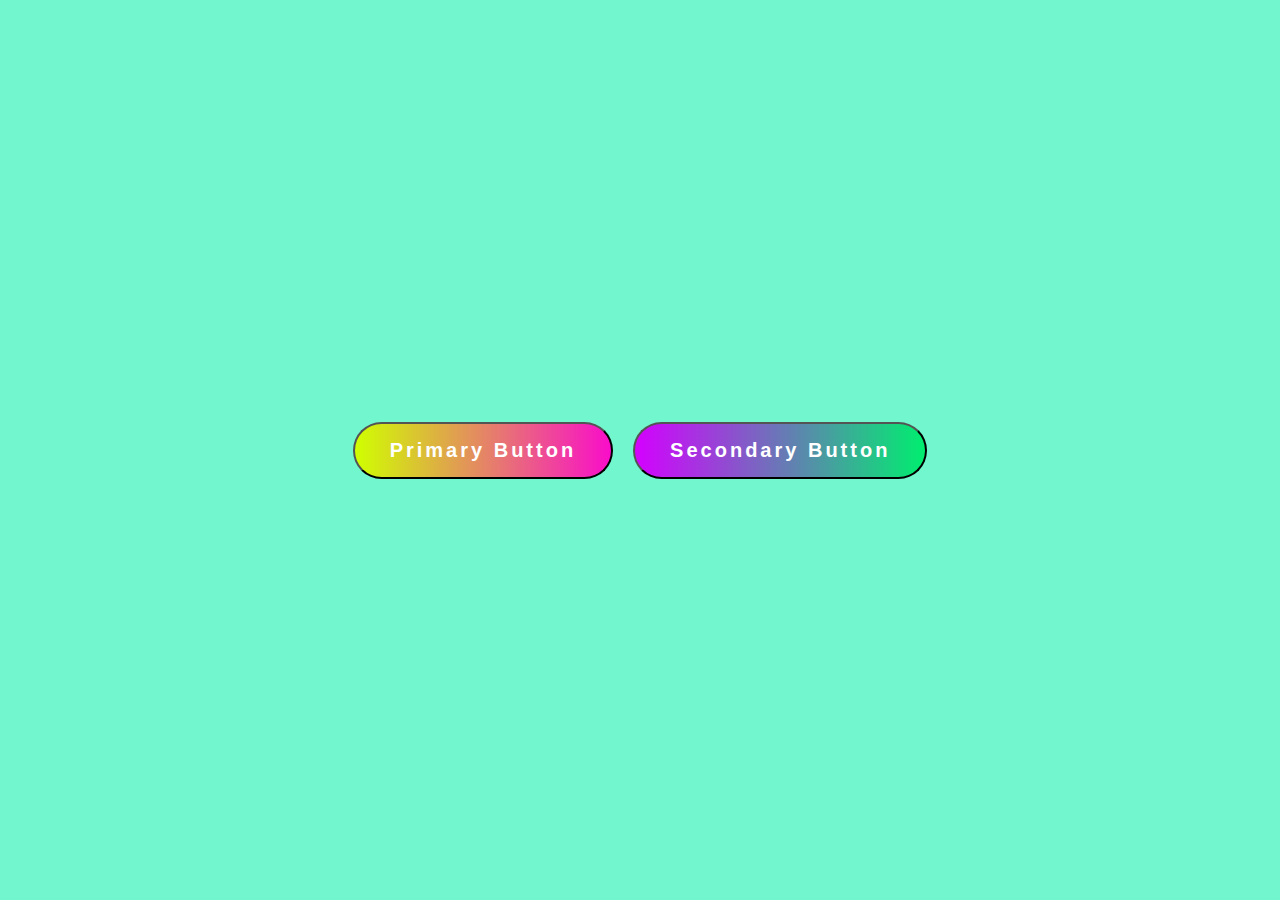
<file: button-ripple-effect/index.html>
<!DOCTYPE html>
<html lang="en">
<head>
    <meta charset="UTF-8">
    <meta name="viewport" content="width=device-width, initial-scale=1.0">
    <title>Document</title>
    <link rel="stylesheet" href="./style.css">
</head>
<body>
    <button class="ripple-effect">Primary Button</button>
    <button class="ripple-effect secondary">Secondary Button</button>

    <script src="./script.js"></script>
</body>
</html>
</file>
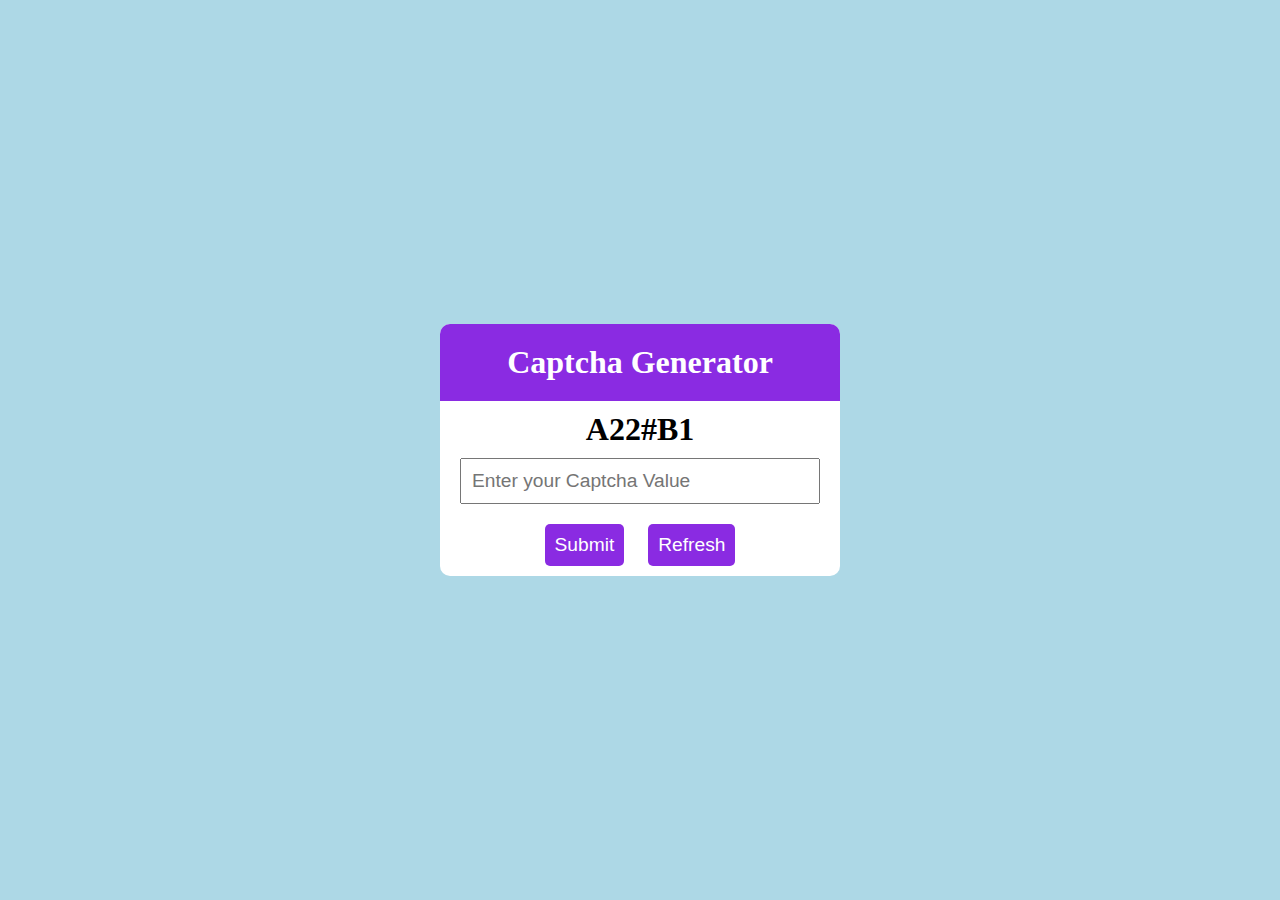
<file: captcha-generator/index.html>
<!DOCTYPE html>
<html lang="en">
<head>
    <meta charset="UTF-8">
    <meta name="viewport" content="width=device-width, initial-scale=1.0">
    <title>Document</title>
    <link rel="stylesheet" href="./style.css">
</head>
<body>
    <div class="container">
        <div class="header">
            <h1>
                Captcha Generator
            </h1>
        </div>
        <div class="captcha">
            A22#B1
        </div>
        <div class="input">
            <input type="text" id="input" placeholder="Enter your Captcha Value">
        </div>
        <div class="buttons">
            <button
                id="submit"
            >
                Submit
            </button>
            <button
                id="refresh"
            >
                Refresh
            </button>
        </div>
    </div>
    <script src="./script.js"></script>
</body>
</html>
</file>
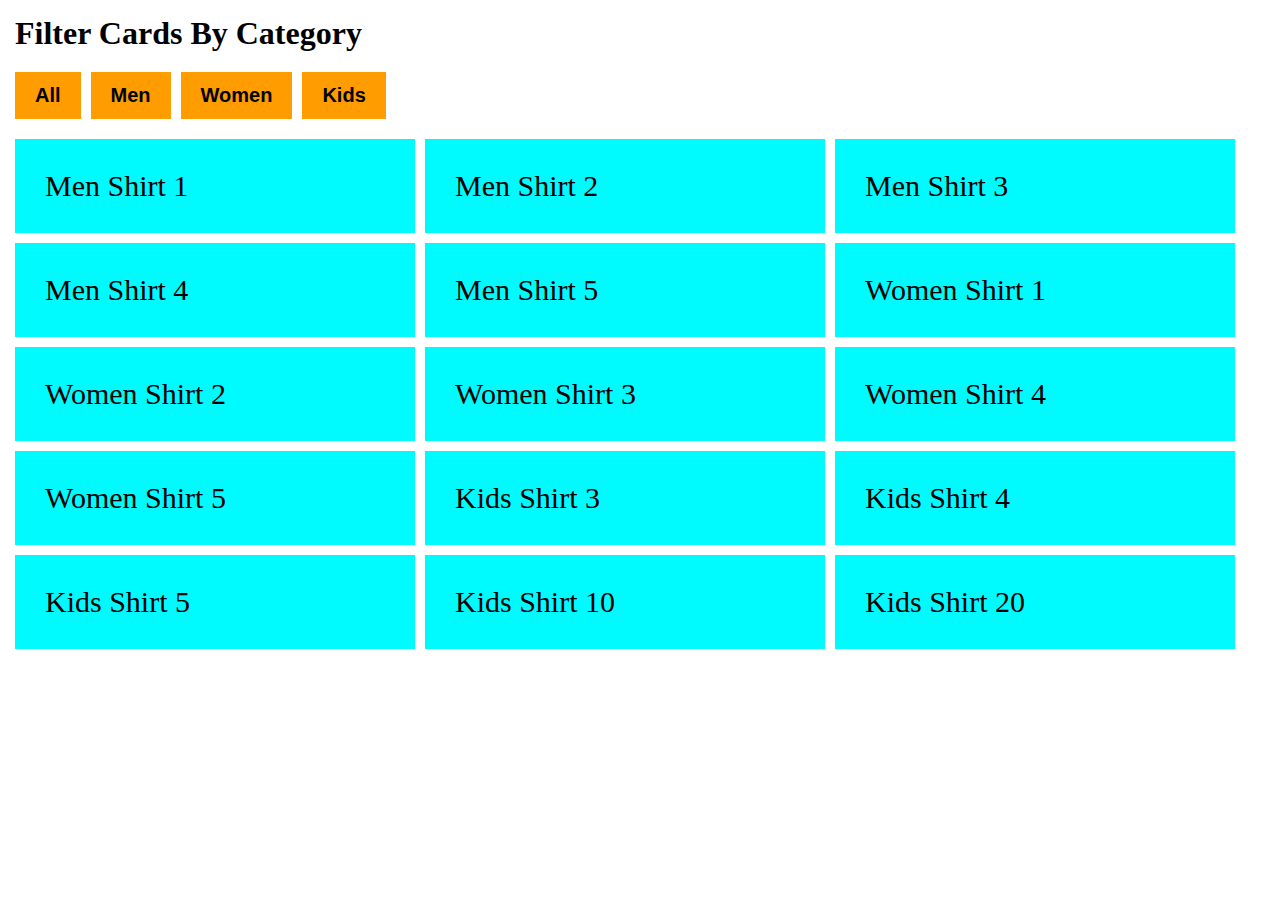
<file: filter-cards/index.html>
<!DOCTYPE html>
<html lang="en">
<head>
    <meta charset="UTF-8">
    <meta name="viewport" content="width=device-width, initial-scale=1.0">
    <title>Document</title>
    <link rel="stylesheet" href="./style.css">
</head>
<body>
    <h1>Filter Cards By Category</h1>
    <div class="filter-buttons-wrapper"></div>
    <div class="content-wrapper"></div>
    <script src="./script.js"></script>
</body>
</html>
</file>
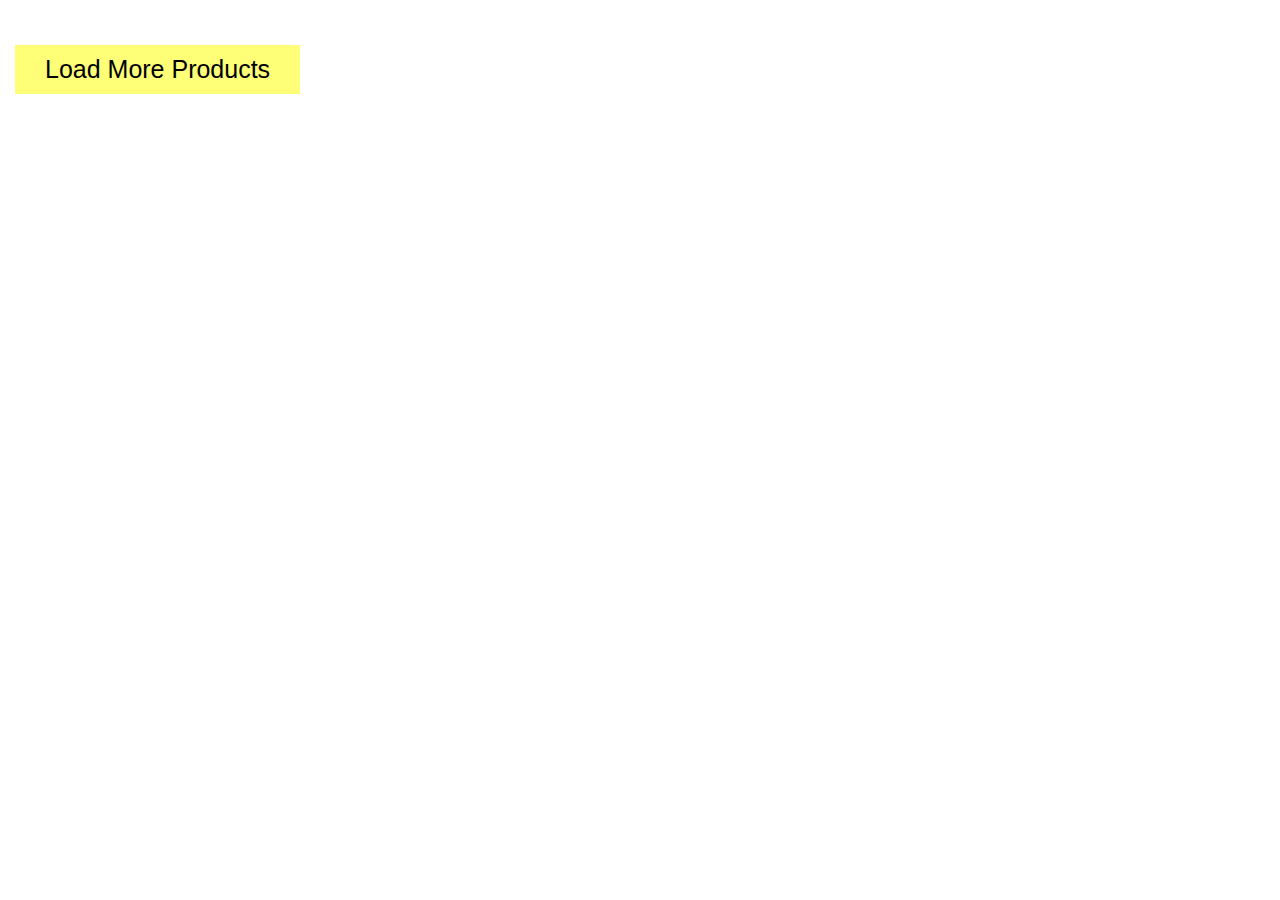
<file: load-more-button/index.html>
<!DOCTYPE html>
<html lang="en">
<head>
    <meta charset="UTF-8">
    <meta name="viewport" content="width=device-width, initial-scale=1.0">
    <title>Document</title>
    <link rel="stylesheet" href="./style.css">
</head>
<body>
    <div class="products-container"></div>
    <button class="load-more-btn">Load More Products</button>
    <script src="./script.js"></script>
</body>
</html>
</file>
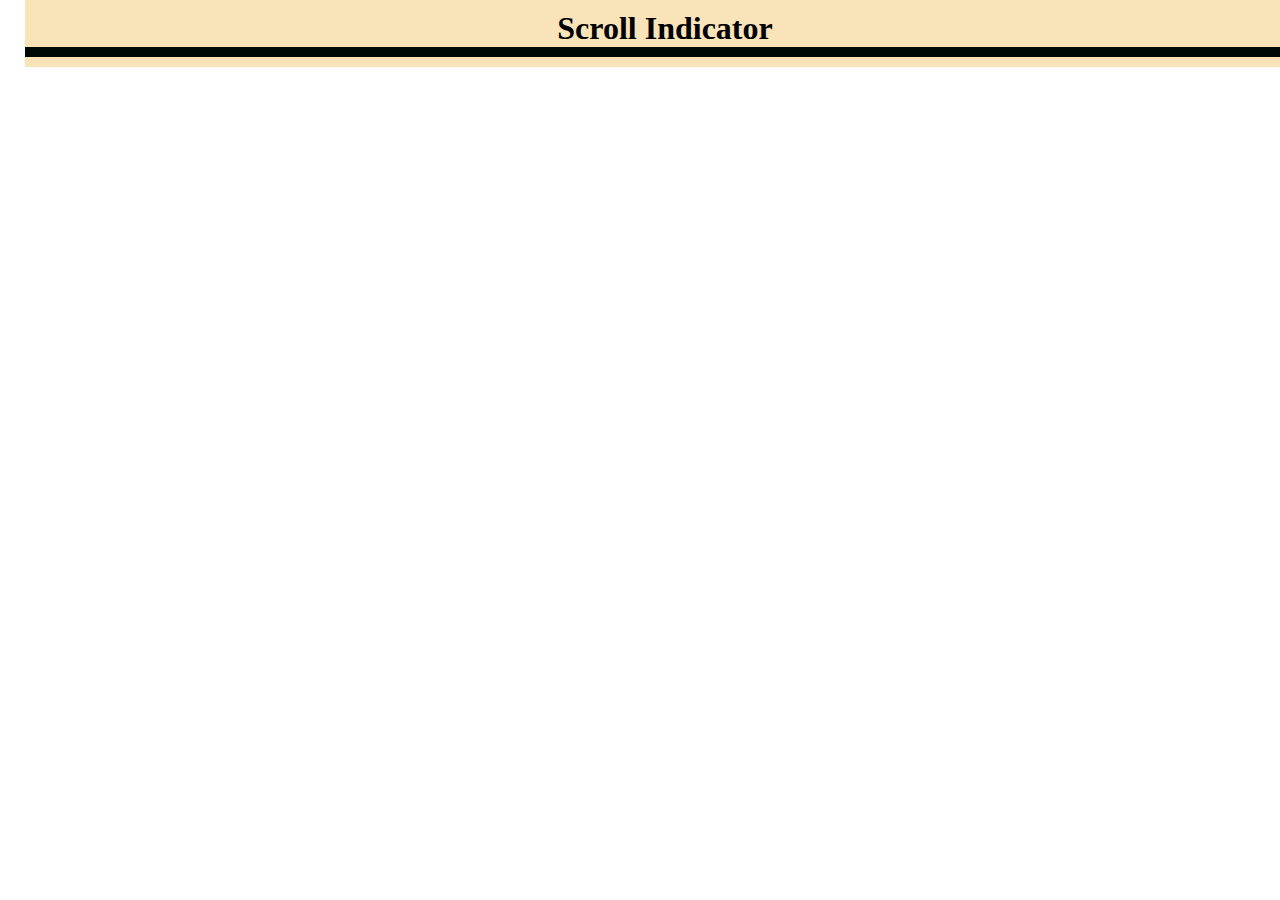
<file: scroll-indicator/index.html>
<!DOCTYPE html>
<html lang="en">
<head>
    <meta charset="UTF-8">
    <meta name="viewport" content="width=device-width, initial-scale=1.0">
    <title>Document</title>
    <link rel="stylesheet" href="./style.css">
</head>
<body>
    <div class="top-section">
        <h1>Scroll Indicator</h1>
        <div class="progress-container">
          <div class="progress-bar"></div>
        </div>
      </div>
      <div class="posts-container"></div>
    <script src="./script.js"></script>
</body>
</html>
</file>
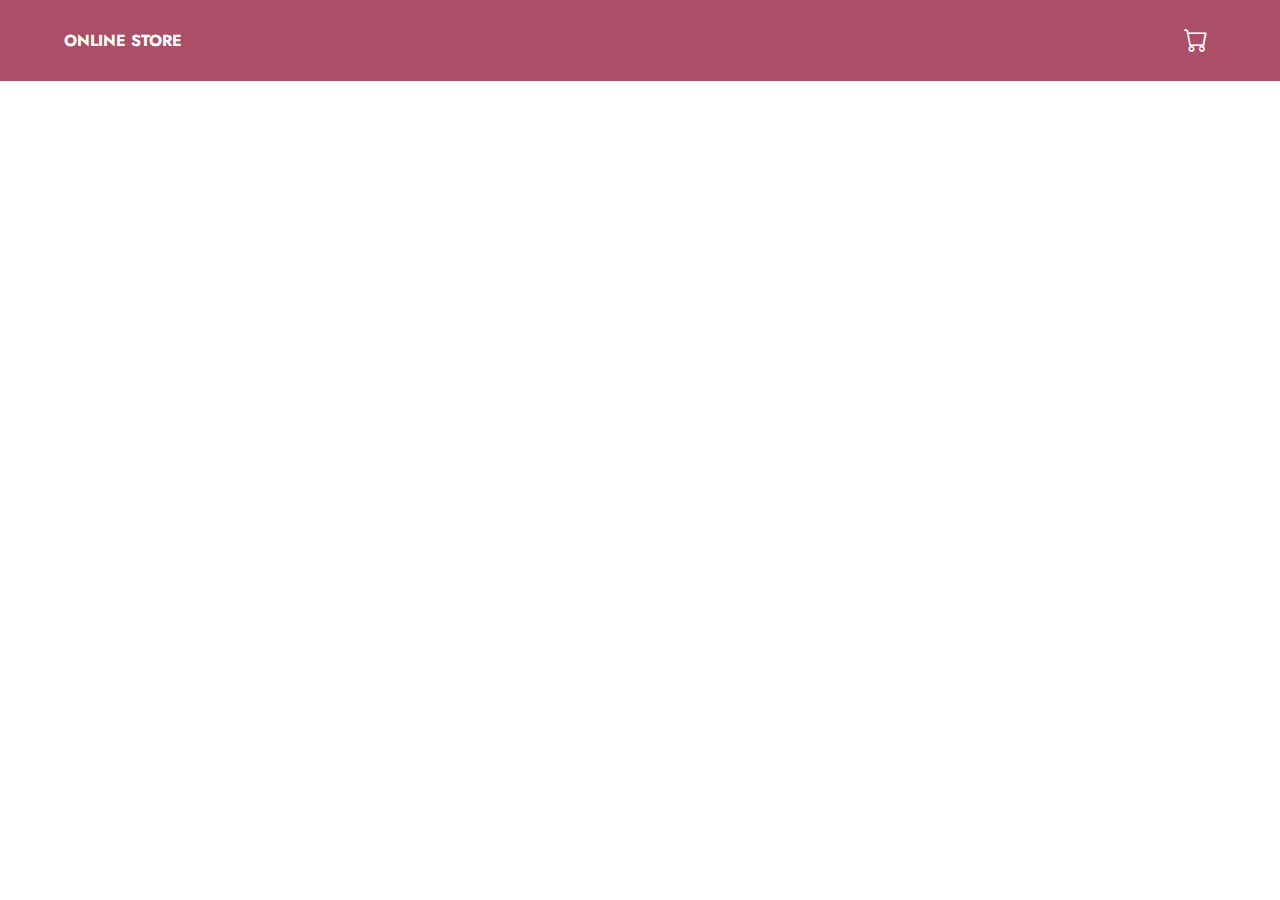
<file: Shopping-Cart/index.html>
<!DOCTYPE html>
<html lang="en">

<head>
    <meta charset="UTF-8">
    <meta name="viewport" content="width=device-width, initial-scale=1.0">
    <title>Document</title>

    <link
      rel="stylesheet"
      href="https://cdn.jsdelivr.net/npm/bootstrap-icons@1.11.1/font/bootstrap-icons.css"
    />

    <link rel="stylesheet" href="./style.css">
</head>

<body>
    <nav>
        <div class="container">
            <strong class="logo">Online Store</strong>

            <button class="cart-btn">
                <i class="bi bi-cart"></i>

                <small class="cart-qty">0</small>
            </button>
        </div>
    </nav>

    <main>
        <div class="container">
            <div class="products"></div>
        </div>
    </main>

    <div class="cart-overlay"></div>

    <div class="cart">
        <div class="cart-header">
            <i class="bi bi-arrow-right cart-close"></i>
            <h2>Your Cart</h2>
        </div>
        <div class="cart-body"></div>
        <div class="cart-footer">
            <div>
                <strong>Total</strong>
                <span class="cart-total">0</span>
            </div>
            <button class="cart-clear">Clear Cart</button>
            <button class="checkout">Checkout</button>
        </div>
    </div>

    <script src="./script.js"></script>
</body>

</html>
</file>
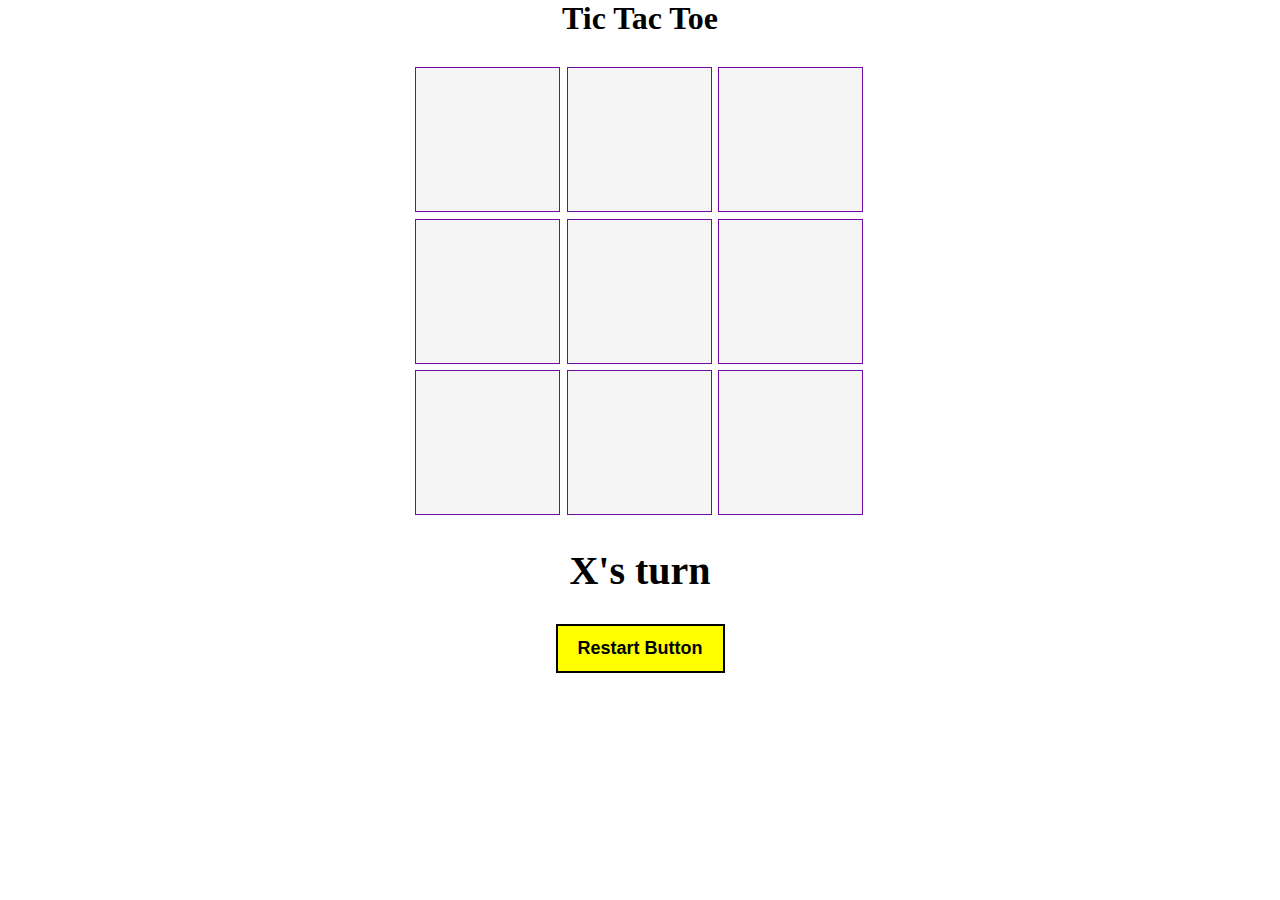
<file: tic-tac-toe/index.html>
<!DOCTYPE html>
<html lang="en">
<head>
    <meta charset="UTF-8">
    <meta name="viewport" content="width=device-width, initial-scale=1.0">
    <title>Document</title>
    <link rel="stylesheet" href="./style.css">
</head>
<body>
    <h1>Tic Tac Toe</h1>
    <div class="board">
      <div class="square" id="square0"></div>
      <div class="square" id="square1"></div>
      <div class="square" id="square2"></div>
      <div class="square" id="square3"></div>
      <div class="square" id="square4"></div>
      <div class="square" id="square5"></div>
      <div class="square" id="square6"></div>
      <div class="square" id="square7"></div>
      <div class="square" id="square8"></div>
    </div>
    <p class="message"></p>
    <button class="restart-button">Restart Button</button>

    <script src="./script.js"></script>
</body>
</html>
</file>
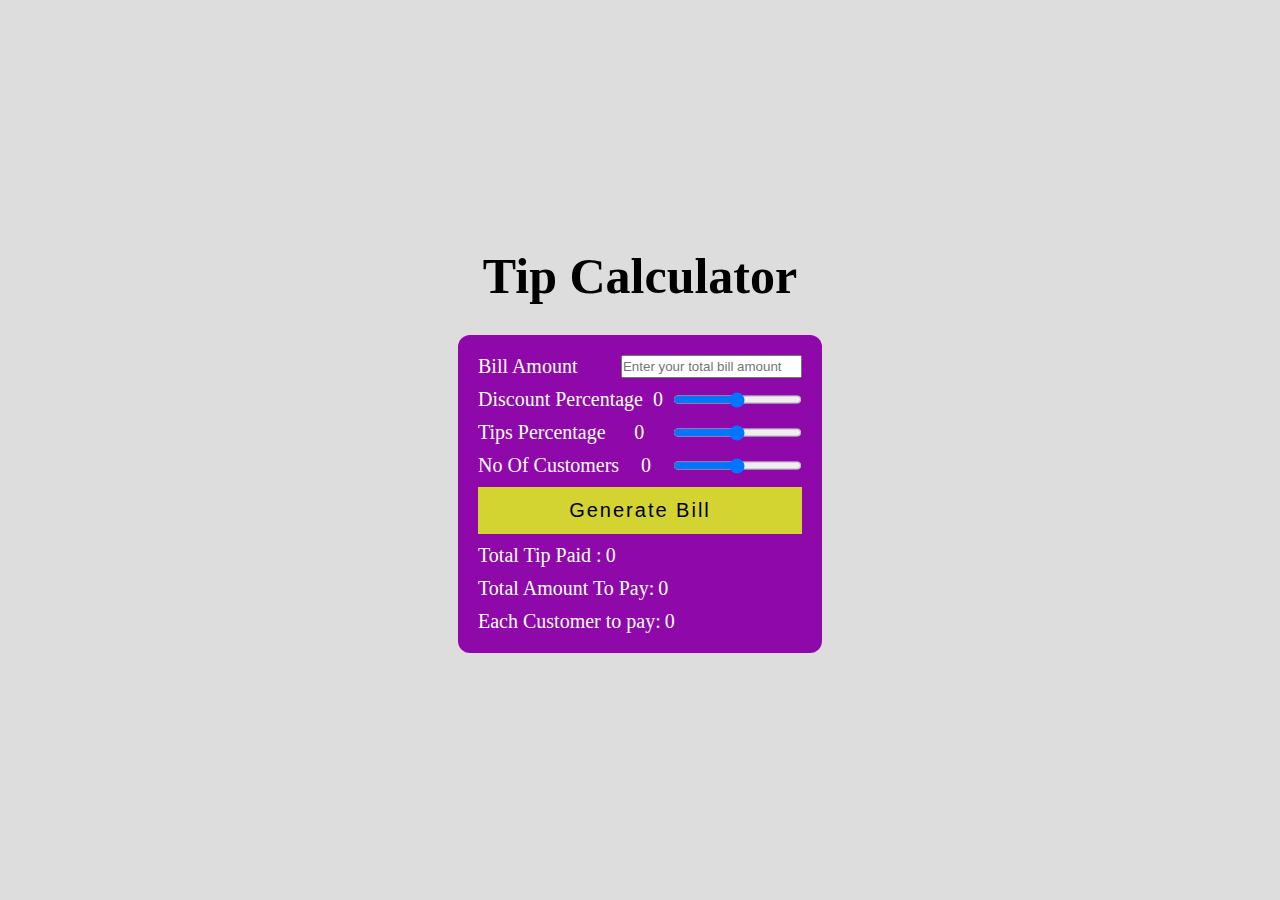
<file: tip-calculator/index.html>
<!DOCTYPE html>
<html lang="en">
<head>
    <meta charset="UTF-8">
    <meta name="viewport" content="width=device-width, initial-scale=1.0">
    <title>Document</title>
    <link rel="stylesheet" href="./style.css">
</head>
<body>
    <h1>Tip Calculator</h1>
    <div class="form-wrapper">
      <div class="input-wrapper">
        <label for="bill-amount">Bill Amount</label>
        <input
          id="bill-amount"
          class="bill-amount"
          type="number"
          placeholder="Enter your total bill amount"
        />
      </div>
      <div class="input-wrapper">
        <label for="discount-percentage">Discount Percentage</label>
        <label class="discount-value">0</label>
        <input class="discount-percentage" type="range" min="0" max="50" id="discount-percentage" />
      </div>
      <div class="input-wrapper">
        <label for="tip-percentage">Tips Percentage</label>
        <label class="tip-value">0</label>
        <input class="tip-percentage" type="range" min="0" max="80" id="tip-percentage" />
      </div>
      <div class="input-wrapper">
        <label for="no-of-customers">No Of Customers</label>
        <label class="no-of-customers-value">0</label>
        <input class="no-of-customers" type="range" min="0" max="100" id="no-of-customers" />
      </div>
      <button class="generate-bill">Generate Bill</button>
      <div class="result-wrapper">
        <label>Total Tip Paid :</label>
        <label class="total-tip-paid">0</label>
      </div>
      <div class="result-wrapper">
        <label>Total Amount To Pay:</label>
        <label class="total-amount-to-pay">0</label>
      </div>
      <div class="result-wrapper">
        <label>Each Customer to pay:</label>
        <label class="each-customer-to-pay">0</label>
      </div>
    </div>
    <script src="./script.js"></script>
</body>
</html>
</file>
<file: button-ripple-effect/style.css>
* {
    margin: 0;
    padding: 0;
    box-sizing: border-box;
  }
  
  body {
    display: flex;
    justify-content: center;
    align-items: center;
    height: 100vh;
    background-color: rgb(114, 246, 206);
  }
  
  .ripple-effect {
    position: relative;
    padding: 15px 35px;
    display: inline-block;
    margin: 10px;
    font-size: 20px;
    letter-spacing: 3px;
    border-radius: 40px;
    cursor: pointer;
    overflow: hidden;
    background: linear-gradient(90deg, rgb(208, 255, 0), rgb(249, 13, 202));
    color: #fff;
    font-weight: bold;
  }
  
  .ripple-effect.secondary {
    background: linear-gradient(90deg, rgb(212, 0, 255), rgb(0, 238, 111));
  }
  
  .ripple-effect > span {
    position: absolute;
    background-color: rgba(255, 255, 255, 0.4);
    transform: translate(-50%, -50%);
    pointer-events: none;
    border-radius: 50%;
    animation: rippleEffectAnimation 1s linear infinite;
  }
  
  @keyframes rippleEffectAnimation {
    0% {
      height: 0;
      width: 0;
    }
  
    100% {
      height: 500px;
      width: 500px;
    }
  }
</file>
<file: captcha-generator/style.css>
* {
    margin: 0;
    padding: 0;
    box-sizing: border-box;
}

body {
    background-color: lightblue;
    display: flex;
    justify-content: center;
    align-items: center;
    height: 100vh;
}

.container {
    width: 400px;
    border-radius: 10px;
    background-color: white;
    text-align: center;
    box-shadow: 0 0 0 5px 0 rgba(0,0,0,0.5);
}

.header {
    background-color: blueviolet;
    color: white;
    padding: 20px;
    margin-bottom: 10px;
    border-radius: 10px 10px 0 0;
}

.captcha {
    font-size: 2rem;
    font-weight: bold;
    margin-bottom: 10px;
}

input {
    width: 90%;
    padding: 10px;
    font-size: 1.2rem;
    margin-bottom: 10px;
}

button {
    border: none;
    font-size: 1.2rem;
    background-color: blueviolet;
    color: white;
    padding: 10px;
    border-radius: 5px;
    margin-bottom: 10px;
    margin: 10px;

}
</file>
<file: filter-cards/style.css>
*{
    margin: 0;
    padding: 0;
    box-sizing: border-box;
}

body {
    padding: 15px;
}

.filter-buttons-wrapper {
    display: flex;
    gap: 10px;
    margin: 20px 0px;
}

.filter-buttons-wrapper button {
    padding: 12px 20px;
    font-size: 20px;
    font-weight: bold;
    border: none;
    background-color: rgb(255, 157, 0);
    cursor: pointer;
}

.content-wrapper{
    display: flex;
    flex-wrap: wrap;
    gap: 10px;
}

.content-wrapper .card {
    width: 32%;
    padding: 30px;
    background-color: rgb(0, 251, 255);
    font-size: 30px;
}





.hide {
    display: none;
}
</file>
<file: load-more-button/style.css>
*{
    margin: 0;
    padding: 0;
    box-sizing: border-box;
}

body {
    padding: 15px;
    line-height: 1.5;
}

.products-container {
    display: flex;
    flex-wrap: wrap;
    gap: 10px;
}

.products-container .product-item-wrapper{
    width: 32%;
    height: 400px;
}

.product-item-wrapper img {
    width: 100%;
    height: 200px;
    object-fit: cover;
}

.product-item-wrapper{
 padding: 15px;
 border: 2px solid rgb(220, 220, 20);
 background-color: rgb(212, 0, 255);
}

.product-item-wrapper .product-title{
    font-size: 20px;
    font-weight: bold;
    color: #fff;
}

.product-item-wrapper .product-price{
    font-size: 30px;
    font-weight: bolder;
    color: #fff;
}

.product-item-wrapper .product-desc{
    width: 80%;
    overflow: hidden;
    text-overflow: ellipsis;
    white-space: nowrap;
    font-size: 18px;
    color: #060606;
    font-weight: bold;
}

.load-more-btn{
    padding: 10px 30px;
    border: none;
    background-color: rgb(255, 255, 119);
    font-size: 25px;
    cursor: pointer;
    margin-top: 30px;

}

.load-more-btn:disabled {
    cursor: not-allowed;
    
}
</file>
<file: scroll-indicator/style.css>
*{
    margin: 0;
    padding: 0;
    box-sizing: border-box;
}

body {
    padding: 0px 25px;
}

.top-section{
    position: fixed;
    top: 0px;
    z-index: 1;
    width: 100%;
    background-color: rgb(248, 228, 184);
    padding: 10px 0px;
}

.top-section h1 {
    text-align: center;
}

.progress-container{
    width: 100%;
    height: 10px;
    background-color: rgb(0, 9, 6);
}

.progress-bar{
    height: 10px;
    background-color: yellow;
    width: 0%;
}

.posts-container{
    margin: 40px auto 0px auto;
    padding-top: 40px;
    display: flex;
    flex-direction: column;
    gap: 20px;
}

.post-item-wrapper{
    padding: 15px;
    display: flex;
    flex-direction: column;
    gap: 10px;
    border: 2px solid black;
    color: #fff;
    background: linear-gradient(90deg, rgb(32, 59, 19), rgb(255, 0, 119));
}
</file>
<file: Shopping-Cart/style.css>
@import url("https://fonts.googleapis.com/css2?family=Jost:wght@400;500;600&display=swap");

:root {
  --color1: #ab4e68;
  --color2: #b07156;
  --color3: #533745;
  --color4: #9d9171;
  --color5: #c4a287;
  --color6: #4a646c;
  --color7: #333;
  --color8: #fff;
  --transition: all 0.3s ease-in-out;
}

* {
  font-family: "Jost", sans-serif;
  padding: 0;
  margin: 0;
  box-sizing: border-box;
}

body {
  display: grid;
  grid-template-rows: auto 1fr;
  gap: 30px;
  min-height: 100vh;
}

/* prevent body scroll when cart is open */
body:has(.show) {
  overflow: hidden;
}

button {
  cursor: pointer;
  border: none;
  border-radius: 3px;
  padding: 3px 10px;
  transition: var(--transition);
}

img {
  width: 100%;
  height: auto;
  display: block;
}

nav {
  background: var(--color1);
  color: var(--color8);
  padding-block: 20px;
}

nav > .container {
  display: flex;
  align-items: center;
  justify-content: space-between;
}

.logo {
  text-transform: uppercase;
}

.cart-btn {
  padding: 3px 8px;
  background: transparent;
  color: inherit;
  position: relative;
}

.cart-btn .bi {
  font-size: 1.5rem;
}

.cart-btn:hover {
  background: var(--color5);
}

.cart-qty {
  position: absolute;
  top: 0;
  right: 0;
  transform: translate(50%, -50%);
  background: var(--color7);
  padding: 0 5px;
  border-radius: 3px;
  display: none;
}

.cart-qty.visible {
  display: block;
}

.container {
  max-width: 1200px;
  width: 90%;
  margin: auto;
}

.products {
  display: grid;
  grid-template-columns: repeat(auto-fit, minmax(250px, 1fr));
  gap: 20px;
}

.product {
  text-align: center;
  position: relative;
}

.product img {
  height: 250px;
  object-fit: contain;
}

.product:hover img {
  opacity: 0.75;
}

.product h3 {
  margin-top: 10px;
  color: var(--color4);
  font-size: 1rem;
}

.product h5 {
  margin-top: 5px;
  color: var(--color6);
}

.product button {
  position: absolute;
  top: 10px;
  right: 10px;
  background: var(--color1);
  color: var(--color8);
  padding: 5px 10px;
  font-size: 1rem;
  display: flex;
  align-items: center;
  gap: 5px;
  opacity: 0;
}

.product:hover button {
  opacity: 1;
}

.product button::before {
  font-family: "bootstrap-icons";
  font-size: 1.5rem;
  content: "\F23F";
}

.product button:disabled::before {
  content: "\F23A";
}

.product button:hover {
  background: var(--color2);
}

.product button:disabled {
  background: var(--color3);
  filter: brightness(1.75);
}

/* cart */

.cart-overlay {
  position: fixed;
  inset: 0;
  opacity: 0.5;
  visibility: hidden;
  cursor: pointer;
  background: var(--color7);
  transition: var(--transition);
}

.cart-overlay.show {
  visibility: visible;
}

.cart {
  position: fixed;
  inset-block: 0;
  right: 0;
  width: 100%;
  max-width: 420px;
  padding: 20px;
  display: grid;
  grid-template-rows: auto 1fr auto;
  transform: translateX(100%);
  transition: var(--transition);
  background: var(--color8);
}

.cart.show {
  transform: none;
}

.cart-header {
  position: relative;
  text-align: center;
  padding-block: 10px;
  border-bottom: 1px solid #ddd;
}

.cart-close {
  position: absolute;
  left: 0;
  top: 50%;
  transform: translateY(-50%);
  font-size: 1.5rem;
  cursor: pointer;
}

.cart-body {
  display: grid;
  align-content: start;
  gap: 20px;
  padding-block: 20px;
  overflow: auto;
}

/* hide footer if the cart is empty */
.cart-body:has(.cart-empty) + .cart-footer {
  display: none;
}

.cart-empty {
  text-align: center;
  padding-block: 20px;
  font-size: 1.25rem;
  color: var(--color6);
}

.cart-item {
  display: flex;
  gap: 10px;
}

.cart-item img {
  width: 100px;
  height: 100px;
  object-fit: contain;
}

.cart-item-detail {
  display: flex;
  flex-direction: column;
  flex: 1;
}

.cart-item-detail h3 {
  font-size: 1rem;
  color: var(--color4);
}

.cart-item-detail h5 {
  color: var(--color6);
}

.cart-item-amount {
  margin-top: auto;
  display: flex;
  align-items: center;
  gap: 10px;
  font-size: 1.25rem;
}

.cart-item-amount .bi {
  cursor: pointer;
  opacity: 0.25;
}

.cart-item-amount .bi:hover {
  opacity: 1;
}

.cart-item-amount .qty {
  width: 2rem;
  text-align: center;
}

.cart-item-price {
  margin-left: auto;
}

.cart-footer {
  border-top: 1px solid #ddd;
  padding-block: 10px;
  display: grid;
  grid-template-columns: repeat(2, 1fr);
  gap: 10px;
}

.cart-footer div {
  grid-column: 1 / -1;
  display: flex;
  align-items: center;
  justify-content: space-between;
  font-size: 1.25rem;
}

.cart-footer strong {
  font-weight: 500;
  color: var(--color4);
}

.cart-footer button {
  padding-block: 10px;
  text-transform: uppercase;
}

.cart-clear {
  background: var(--color7);
  color: var(--color8);
}

.cart-clear:hover {
  filter: brightness(1.75);
}

.checkout {
  background: var(--color1);
  color: var(--color8);
}

.checkout:hover {
  background: var(--color2);
}
</file>
<file: tic-tac-toe/style.css>
*{
    margin: 0;
    padding: 0;
    box-sizing: border-box;
}

h1{
    text-align: center;
}

.board{
    margin-left: auto;
    margin-right: auto;
    width: 450px;
    height: 450px;
    display: grid;
    grid-template-columns: repeat(3,1fr);
    gap: 5px;
    margin-top: 30px;
    margin-bottom: 30px;
}

.square{
   width: 145px;
   height: 145px;
   border: 1px solid rgb(111, 12, 165); 
   background-color: #f5f5f5;
   font-size: 40px;
   display: flex;
   justify-content: center;
   align-items: center;
   cursor: pointer;
}

.restart-button {
    display: block;
    margin-left: auto;
    margin-right: auto;
    padding: 12px 20px;
    border: 2px solid #000;
    background-color: yellow;
    font-weight: bold;
    font-size: 18px;
    cursor: pointer;
}

.message {
    text-align: center;
    margin-bottom: 30px;
    font-size: 40px;
    font-weight: bolder;
}
</file>
<file: tip-calculator/style.css>
*{
    margin: 0;
    padding: 0;
    box-sizing: border-box;
}

body {
    padding: 0px 15px;
    display: flex;
    flex-direction: column;
    min-height: 100vh;
    align-items: center;
    justify-content: center;
    gap: 30px;
    background-color: #ddd;
}

h1 {
font-size: 50px;
font-weight: bolder;
}

.form-wrapper{
    display: flex;
    flex-direction: column;
    gap: 10px;
    background-color: rgb(143, 8, 170);
    padding: 20px;
    border-radius: 12px;

    color: #ffffff;
}

.input-wrapper {
    display: flex;
    justify-content: space-between;
    gap: 10px;
}

.input-wrapper label , .result-wrapper label {
    font-size: 20px;
}

button {
    padding: 12px 20px;
    border: none;
    background-color: rgb(211, 211, 50);
    font-size: 20px;
    cursor: pointer;
    color: #000000;
    letter-spacing: 2px;
}
</file>
